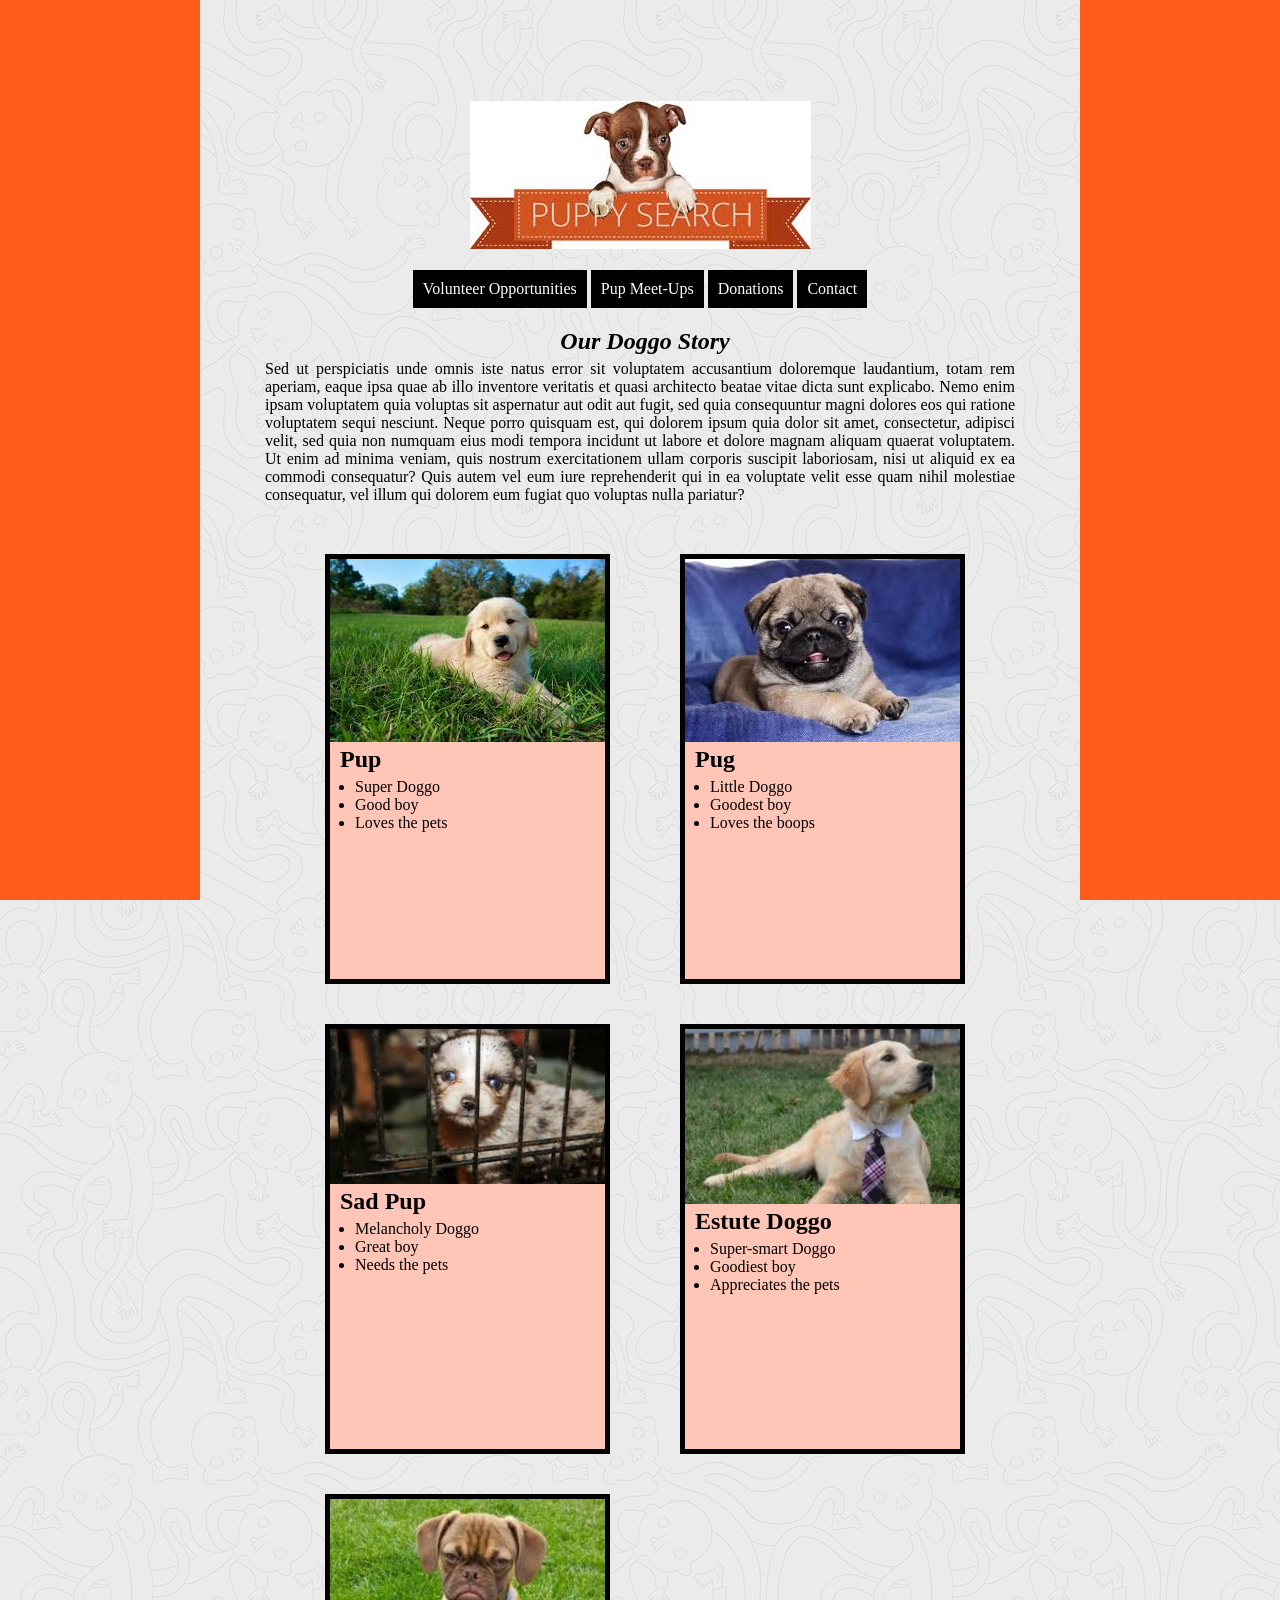
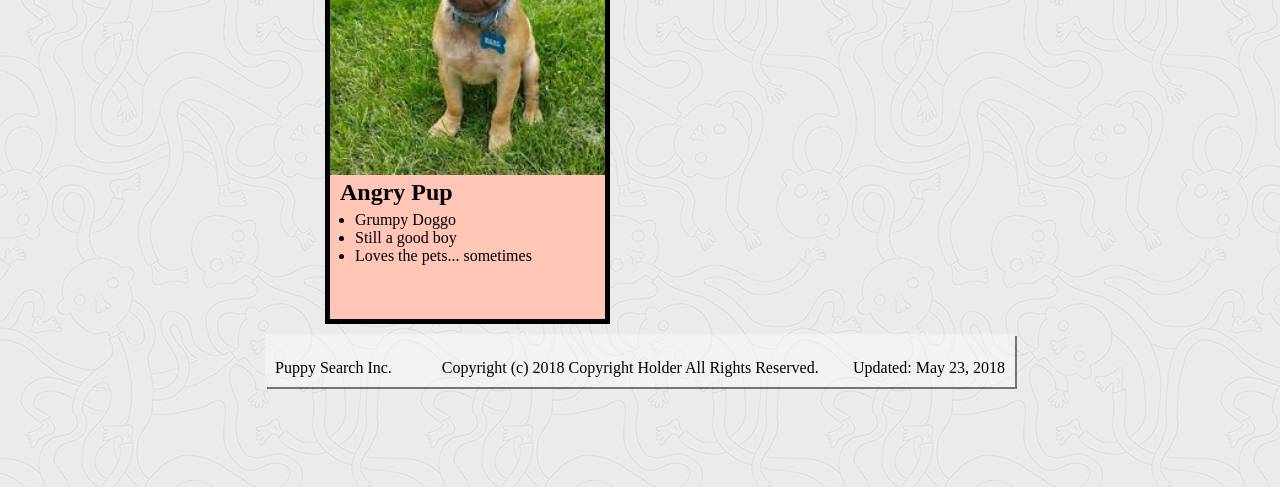
<file: index.html>
<!DOCTYPE html>
<html>
  <head>
    <link rel="stylesheet" href="css/styles.css" type="text/css">
    <meta charset="utf-8">
    <title>Animal Shelter</title>
  </head>
  <body>
    <div id="left"></div>
    <div id="right"></div>
    <div class="banner">
    </div>
    <div class="main-container">
      <div class="nav">
        <ul>
          <li>Volunteer Opportunities</li>
          <li>Pup Meet-Ups</li>
          <li>Donations</li>
          <li>Contact</li>
        </ul>
      </div>
      <div class="about">
        <h2>Our Doggo Story</h2>
        <p>Sed ut perspiciatis unde omnis iste natus error sit voluptatem accusantium doloremque laudantium, totam rem aperiam, eaque ipsa quae ab illo inventore veritatis et quasi architecto beatae vitae dicta sunt explicabo. Nemo enim ipsam voluptatem quia voluptas sit aspernatur aut odit aut fugit, sed quia consequuntur magni dolores eos qui ratione voluptatem sequi nesciunt. Neque porro quisquam est, qui dolorem ipsum quia dolor sit amet, consectetur, adipisci velit, sed quia non numquam eius modi tempora incidunt ut labore et dolore magnam aliquam quaerat voluptatem. Ut enim ad minima veniam, quis nostrum exercitationem ullam corporis suscipit laboriosam, nisi ut aliquid ex ea commodi consequatur? Quis autem vel eum iure reprehenderit qui in ea voluptate velit esse quam nihil molestiae consequatur, vel illum qui dolorem eum fugiat quo voluptas nulla pariatur?</p>
      </div>
      <div class="profile">
        <div class="column">
          <img src="img/pup.jpeg" alt="golden puppy">
          <h2>Pup</h2>
          <ul>
            <li>Super Doggo</li>
            <li>Good boy</li>
            <li>Loves the pets</li>
          </ul>
        </div>
      </div>
      <div class="profile">
        <div class="column">
          <img src="img/pug.jpeg" alt="golden puppy">
          <h2>Pug</h2>
          <ul>
            <li>Little Doggo</li>
            <li>Goodest boy</li>
            <li>Loves the boops</li>
          </ul>
        </div>
      </div>
      <div class="profile">
        <div class="column">
          <img class="sad" src="img/sadpup.jpeg" alt="sad puppy">
          <h2>Sad Pup</h2>
          <ul>
            <li>Melancholy Doggo</li>
            <li>Great boy</li>
            <li>Needs the pets</li>
          </ul>
        </div>
      </div>
      <div class="profile">
        <div class="column">
          <img class="sad" src="img/estute.jpeg" alt="estute dog">
          <h2>Estute Doggo</h2>
          <ul>
            <li>Super-smart Doggo</li>
            <li>Goodiest boy</li>
            <li>Appreciates the pets</li>
          </ul>
        </div>
      </div>
      <div class="profile">
        <div class="column">
          <img class="sad" src="img/madpup.jpeg" alt="angry dog">
          <h2>Angry Pup</h2>
          <ul>
            <li>Grumpy Doggo</li>
            <li>Still a good boy</li>
            <li>Loves the pets... sometimes</li>
          </ul>
        </div>
      </div>
      <div class="footer">
        <p class="left">Puppy Search Inc.</p>
        <p class="center">Copyright (c) 2018 Copyright Holder All Rights Reserved.</p>
        <p class="right">Updated: May 23, 2018</p>
      </div>
    </div>

  </body>
</html>
</file>
<file: css/styles.css>
* {
  margin: 0;
  padding: 0;
}

body {
  margin: 100px;
  background-image: url(../img/ignasi_pattern_s.png);
}
.banner {
  margin: 0 auto;
  max-width: 750px;
  background-position: center;
  background-image: url("../img/search.jpeg");
  background-repeat: no-repeat;
  height: 150px;
}
.main-container {
  margin: 0 auto;
  max-width: 750px;
}
.nav {
  padding-top: 20px;
  text-align: center;
}
.nav li {
  display: inline-block;
  padding: 10px;
  background-color: black;
  color: white;
}
.about {
  margin: 20px 0px;
  text-align: justify;
}
.about h2 {
  text-align: center;
  font-style: italic;
  font-weight: bold;
}
.column {
  background-color: #FFC5B6;
  border: solid black 5px;
  height: 420px;
}
.profile {
  float: left;
  display: grid;
  grid-template-rows: auto;
  grid-template-columns: auto;
  margin-left: 50px;
  margin-top: 20px;
  padding: 10px;
}

.profile li {
  margin-left: 25px;
}

.sad {
  width: 275px;
}

h2 {
  padding-left: 10px;
  padding-bottom: 5px;
}

.footer {
  clear:left;
  padding: 25px 10px 10px 10px;
  box-shadow: 2px 2px rgba(0, 0, 0, 0.5);
  background-color: rgba(249,249,249, 0.5);
}

.footer p {
  display: inline-block;
}

.left {
  float: left;
}

.center {
  padding-left: 50px;
}

.right {
  float: right;
}
 #left, #right {
	background: #FF5D19;
	position: fixed;
	}
	#left, #right {
		top: 0; bottom: 0;
		width: 200px;
		}
		#left { left: 0; }
		#right { right: 0; }

@media screen and (max-width: 1200px) {
  #left, #right {
    top: 0; bottom: 0;
    width: 0px;
  }
}
</file>
